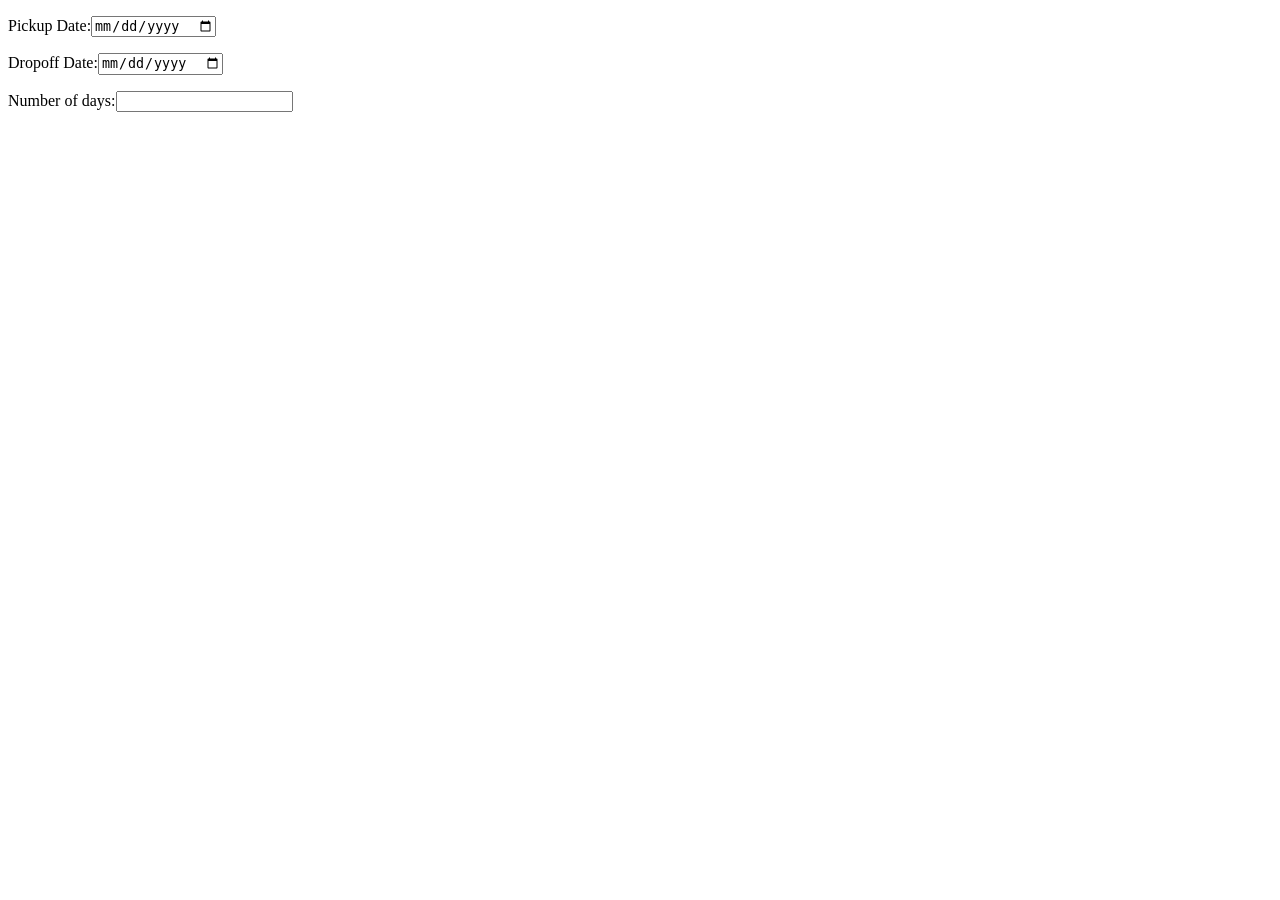
<file: client/test.html>
<!DOCTYPE html>
<html>
 <head>
    <script type="text/javascript">
        function GetDays(){
                var dropdt = new Date(document.getElementById("drop_date").value);
                var pickdt = new Date(document.getElementById("pick_date").value);
                return parseInt((dropdt - pickdt) / (24 * 3600 * 1000));
        }

        function cal(){
        if(document.getElementById("drop_date")){
            document.getElementById("numdays2").value=GetDays();
        }  
    }

    </script>
</head>
<body>
    <div id="reserve_form">

    <div id="pickup_date"><p><label class="form">Pickup Date:</label><input type="date" class="textbox" id="pick_date" name="pickup_date" onchange="cal()"</p></div>

    <div id="dropoff_date"><p><label class="form">Dropoff Date:</label><input type="date" class="textbox" id="drop_date" name="dropoff_date" onchange="cal()"/></p></div>

    <div id="numdays"><label class="form">Number of days:</label><input type="text" class="textbox" id="numdays2" name="numdays"/></div>

    </div>
</body>
</file>
